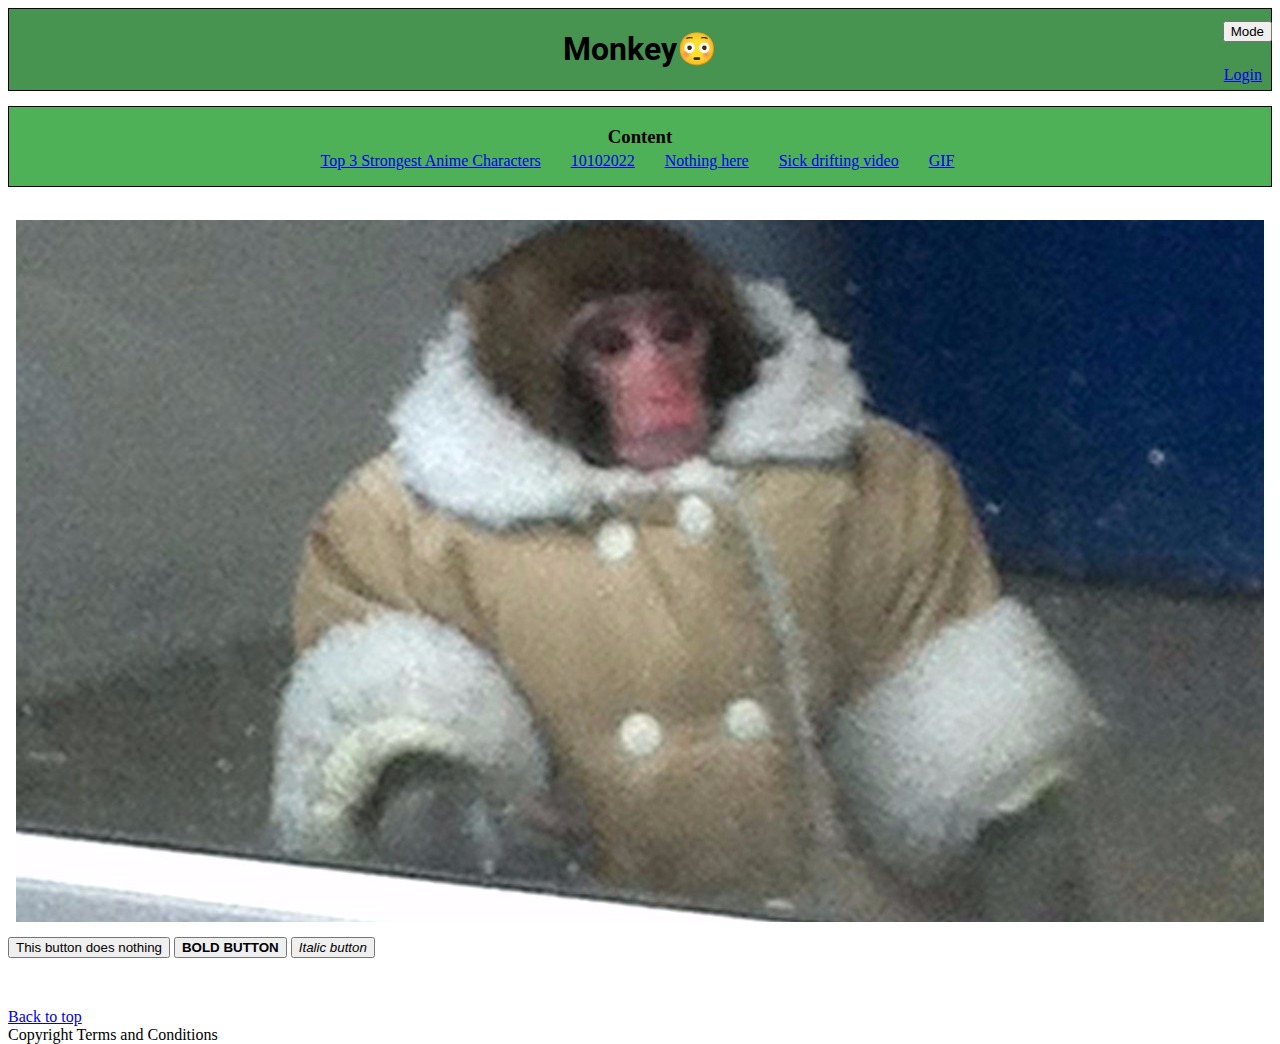
<file: index.html>
<!DOCTYPE html>
<html lang="en">

<head>
    <meta charset="UTF-8">
    <meta http-equiv="X-UA-Compatible" content="IE=edge">
    <meta name="viewport" content="width=device-width, initial-scale=1.0">
    <title>Monkey got drip</title>
    <link rel="stylesheet" href="style.css">
    <link rel="preconnect" href="https://fonts.googleapis.com">
    <link rel="preconnect" href="https://fonts.gstatic.com" crossorigin>
    <link href="https://fonts.googleapis.com/css2?family=Roboto:wght@300;400;500;700&display=swap" rel="stylesheet">
</head>

<body>
    <section>
        <div class="page_title">
            <h1>Monkey😳</h1>
        </div>
        <div class="login">
            <a href="login.html" target="_blank">Login</a>
        </div>
        <div class="contrast">
            <button>Mode</button>
        </div>
    </section>
    <section>
        <div class="content">
            <h3>Content</h3>
        </div>
        <div class="links">
            <a class="link_one" href="first_page.html" target="_blank">Top 3 Strongest Anime Characters</a>
            <a class="link_two" href="gifs.html" target="_blank">10102022</a>
            <a class="link_three" href="gifs.html" target="_blank">Nothing here</a>
            <a class="link_four"
                href="https://www.tiktok.com/@littlejuse/video/7030032794969476358?is_from_webapp=v1&item_id=7030032794969476358"
                target="_blank">Sick drifting video</a>
            <a class="link_five" href="dashboard.html" target="_blank">GIF</a>
        </div>
    </section>
    <section class="monkey">
        <img src="./assets/Monkey.jpg" alt="">
    </section 4>
    <section class="buttons">
        <button>This button does nothing</button>
        <button><b>BOLD BUTTON</b></button>
        <button><i>Italic button</i></button>
    </section>
</body>

<footer>
    <div>
        <a href="#page_title" target="_blank">Back to top</a>
    </div>
    Copyright Terms and Conditions
</footer>

</html>
</file>
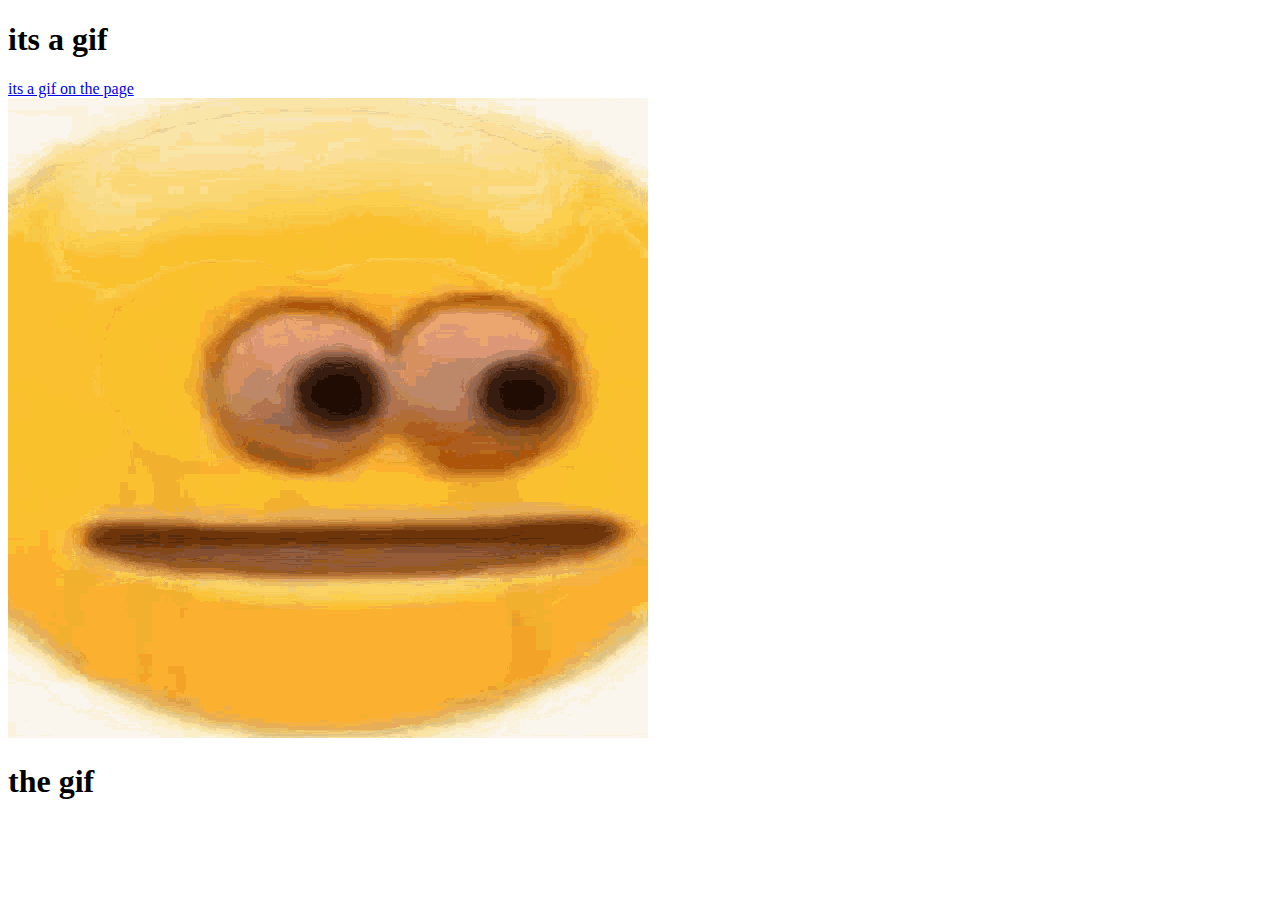
<file: dashboard.html>
<!DOCTYPE html>
<html lang="en">

<head>
    <meta charset="UTF-8">
    <meta http-equiv="X-UA-Compatible" content="IE=edge">
    <meta name="viewport" content="width=device-width, initial-scale=1.0">
    <title>gif</title>
</head>

<body>
    <h1>its a gif</h1>
    <a href="index.html" target="_blank">its a gif on the page</a>
    <div>
        <img src="./assets/Cursed_Emoji.gif" alt="">
        <h1>the gif</h1>
    </div>
</body>

</html>
</file>
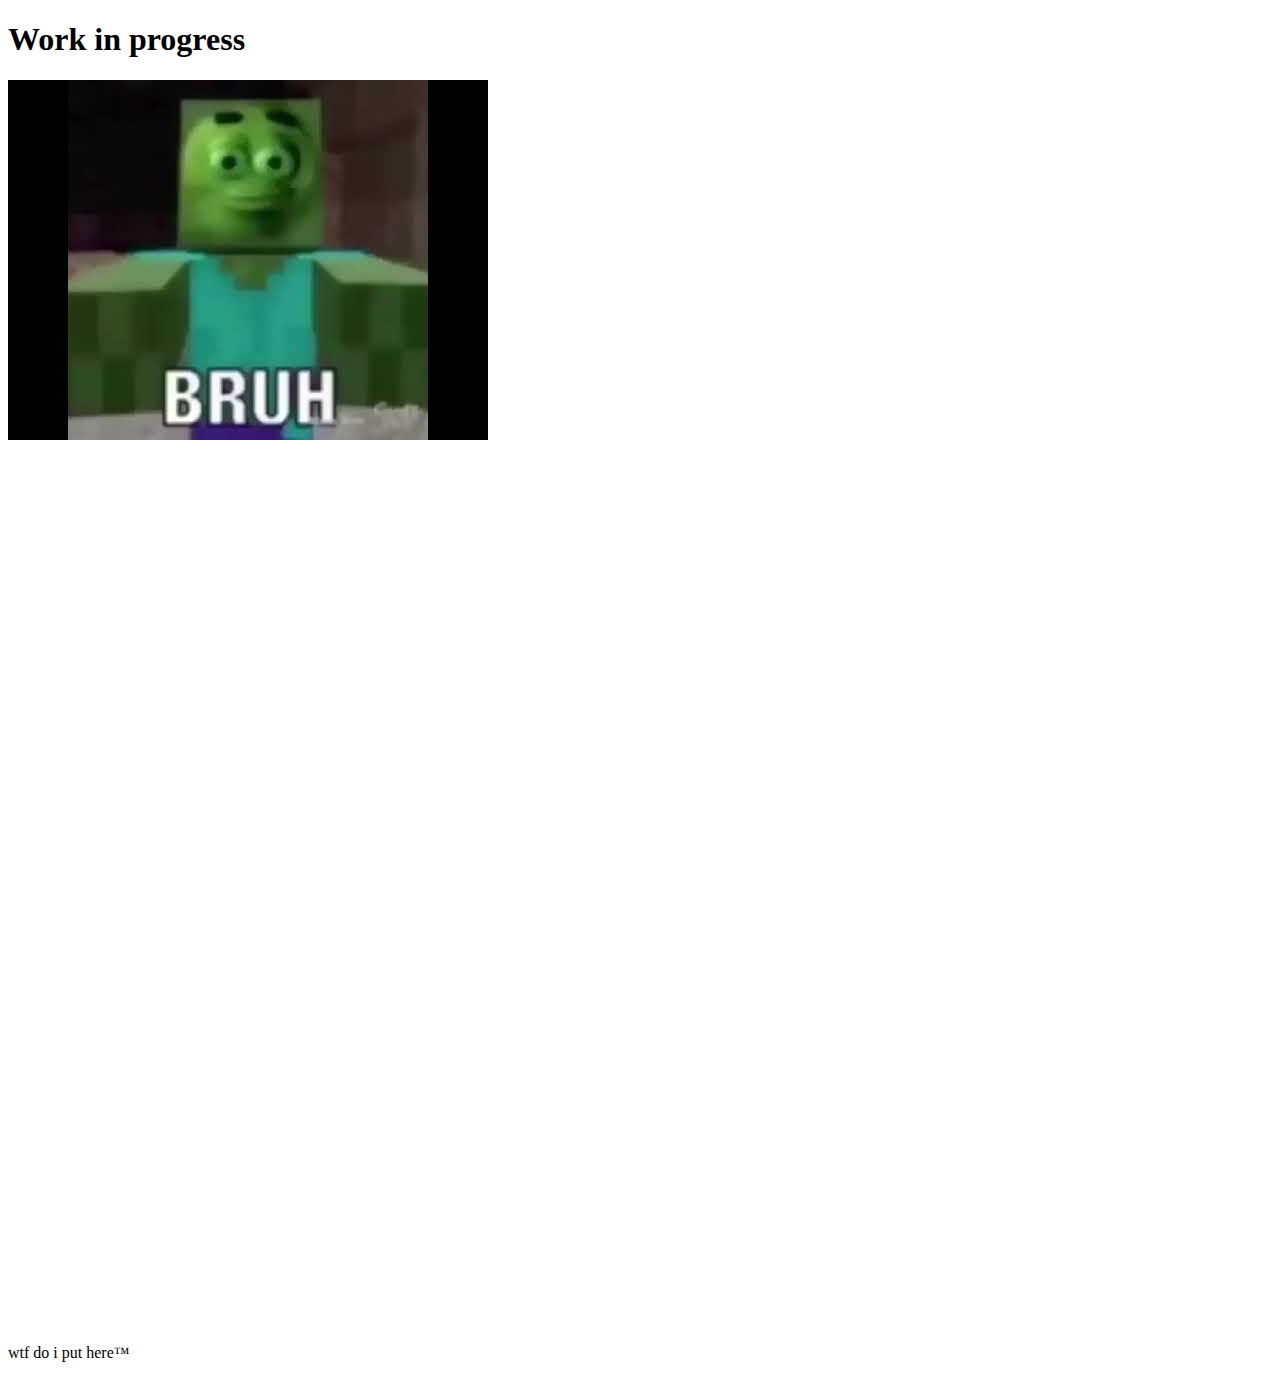
<file: gifs.html>
<!DOCTYPE html>
<html lang="en">

<head>
    <meta charset="UTF-8">
    <meta http-equiv="X-UA-Compatible" content="IE=edge">
    <meta name="viewport" content="width=device-width, initial-scale=1.0">
    <title>Document</title>
</head>

<body>
    <div>
        <h1>Work in progress</h1>
    </div>
    <img src="assets/Zombie_Bruh.jpg" alt="">
</body>

<footer>
    <p style="margin-top: 100vh">wtf do i put here™</p>
</footer>

</html>
</file>
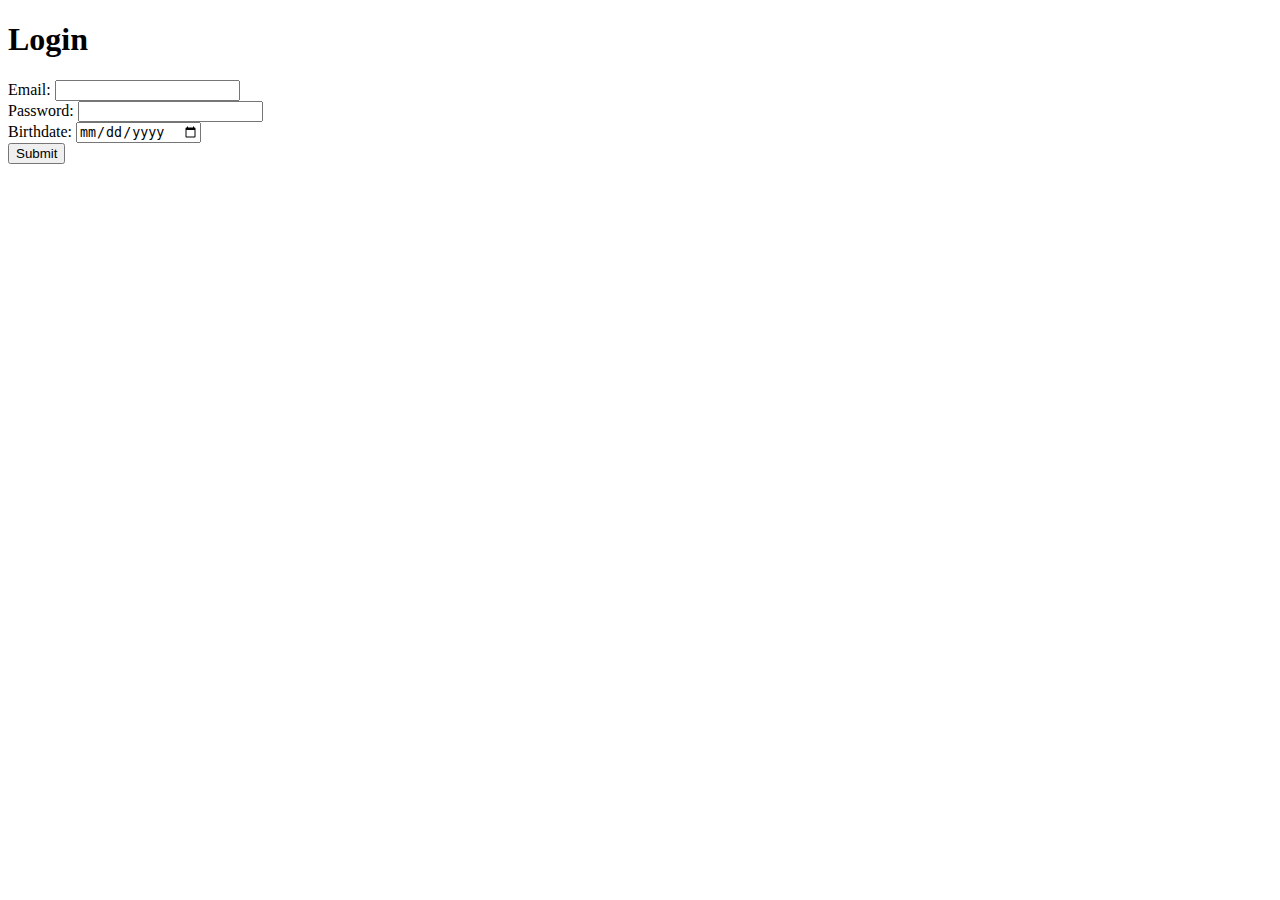
<file: login.html>
<!DOCTYPE html>
<html lang="en">

<head>
    <meta charset="UTF-8">
    <meta http-equiv="X-UA-Compatible" content="IE=edge">
    <meta name="viewport" content="width=device-width, initial-scale=1.0">
    <title>Sign in</title>
</head>

<body>
    <h1>Login</h1>
    <form>
        <div>
            <label>Email:</label>
            <input type="email" />
        </div>
        <div>
            <label>Password:</label>
            <input type="password" />
        </div>
        <div>
            <label>Birthdate:</label>
            <input type="date" />
        </div>
        <div>
            <button>Submit</button>
        </div>
    </form>
</body>

</html>
</file>
<file: style.css>
.page_title {
    height: 100%;
    max-width: 100%;
    border: 1px solid black;
    background-color: rgb(71, 148, 81);
    font-weight: 500;
    font-family: "Roboto", sans-serif;
    margin-bottom: 15px;
    display: flex;
    justify-content: center;
    align-items: center;
    box-sizing: border-box;
}

.login {
    transition: background-color 300ms;
    margin-right: 10px;
    margin-top: -40px;
    float: right;
}

.login:hover {
    background-color: rgb(79, 177, 87);
}


.contrast {
    margin-left: 1840px;
    margin-top: -85px;
    transition: all 300ms;
    animation: float 2000ms alternate-reverse;
    float: right;
    position: static;
    
}

.contrast:hover {
    background-color: black;
    color: white;
}

@keyframes float {
    0% {
        transform: translateY(0);
    }
    100% {
        transform: translateY(5px);
    }

}


.content {
    font-weight: 500;
    border: 1px solid black;
    background-color: rgb(79, 177, 87);
    max-width: 100vw;
    max-height: 100vh;
    padding-bottom: 20px;
    display: flex;
    justify-content: center;
    align-items: center;
    box-sizing: border-box;
}

.links {
    margin-top: -35px;
    max-height: 100vh;
    display: flex;
    justify-content: center;
    align-items: center;
    box-sizing: border-box;
}

.link_one {
    transition: background-color 300ms;
    margin-left: 10px;
    margin-right: 15px;
}

.link_two {
    transition: background-color 300ms;
    margin-left: 15px;
    margin-right: 15px;
}

.link_three {
    transition: background-color 300ms;
    margin-right: 15px;
    margin-left: 15px;
}

.link_four {
    transition: background-color 300ms;
    margin-right: 15px;
    margin-left: 15px;
}

.link_five {
    transition: background-color 300ms;
    margin-right: 15px;
    margin-left: 15px;
}


.link_one:hover {
    background-color: rgb(71, 148, 81);
}

.link_two:hover {
    background-color: rgb(71, 148, 81);
}

.link_three:hover {
    background-color: rgb(71, 148, 81);
}

.link_four:hover {
    background-color: rgb(71, 148, 81);
}

.link_five:hover {
    background-color: rgb(71, 148, 81);
}

.monkey {
    width: auto;
    margin-top: 50px;
    display: flex;
    justify-content: center;
    align-items: center;
    box-sizing: border-box;
    position: sticky;
    top: 100;
}

.buttons {
    margin-top: 15px;
}

footer {
    margin-top: 50px;
    float: left;
}

@media (max-width: 992px) {
    div {
        font-size: 20px;
    }
}

@media (max-width: 768px) {
    div {
        font-size: 18px;
    }
}

@media (max-width: 576px) {
    div {
        font-size: 16px;
    }
}
</file>
